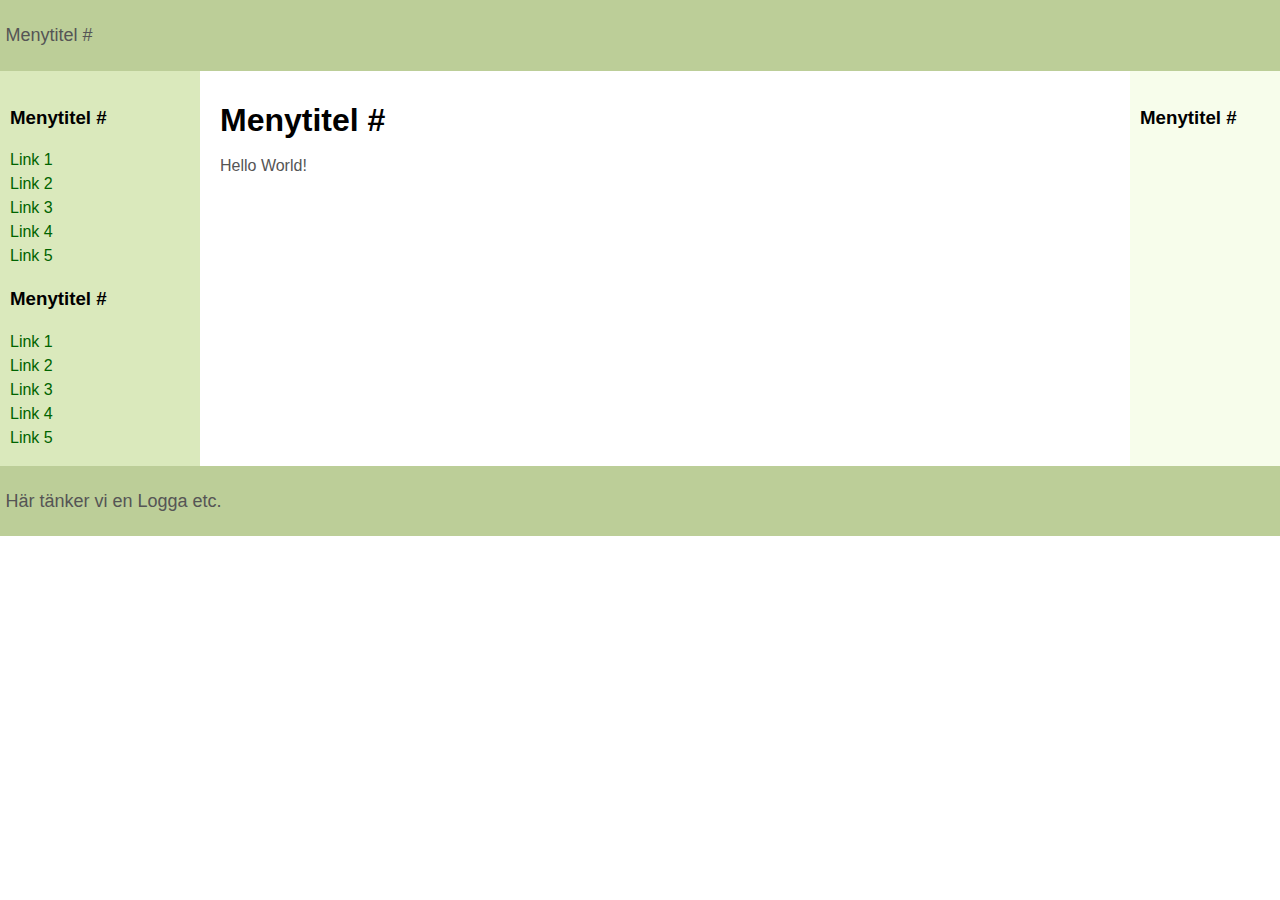
<file: WaleWaleVessels/PHP-applikation/index.html>
<!DOCTYPE HTML>
<!-- Template by html.am -->
<html>
<head>
	<meta http-equiv="Content-Type" content="text/html; charset=UTF-8">
	<title>Wale Wale Vessels</title>

	<link rel="stylesheet" type="text/css" href="main_style.css">
	<?php  ?>
</head>

<body>

	<header id="header"><p>Menytitel #</p></header>

	<div id="container">

		<main id="center" class="column">
			<article>
			
				<h1>Menytitel #</h1>
				<p>Hello World!</p>
			
			</article>								
		</main>

		<nav id="left" class="column">
			<h3>Menytitel #</h3>
			<ul>
				<li><a href="#">Link 1</a></li>
				<li><a href="#">Link 2</a></li>
				<li><a href="#">Link 3</a></li>
				<li><a href="#">Link 4</a></li>
				<li><a href="#">Link 5</a></li>
			</ul>
			<h3>Menytitel #</h3>
			<ul>
				<li><a href="#">Link 1</a></li>
				<li><a href="#">Link 2</a></li>
				<li><a href="#">Link 3</a></li>
				<li><a href="#">Link 4</a></li>
				<li><a href="#">Link 5</a></li>
			</ul>

		</nav>

		<div id="right" class="column">
			<h3>Menytitel #</h3>
		</div>

	</div>

	<div id="footer-wrapper">
		<footer id="footer"><p>Här tänker vi en Logga etc.</p></footer>
	</div>

</body>

</html>
</file>
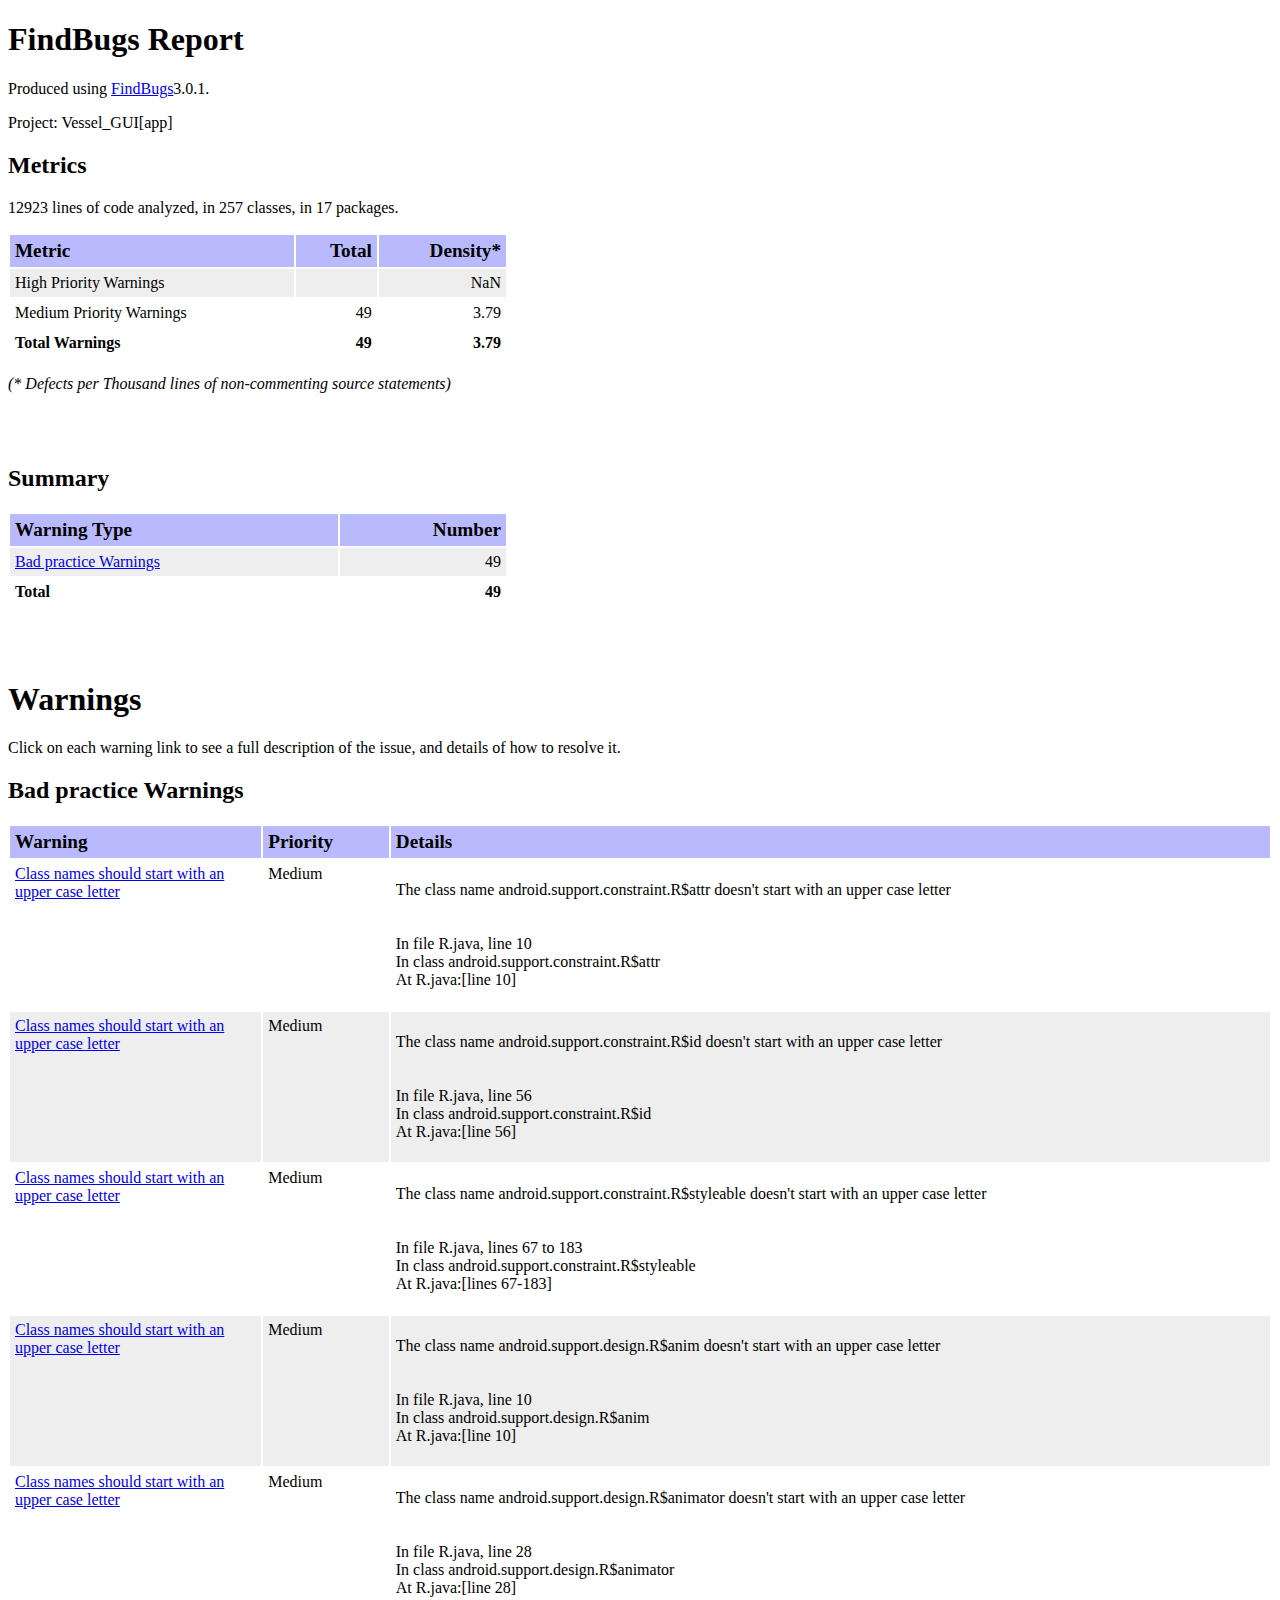
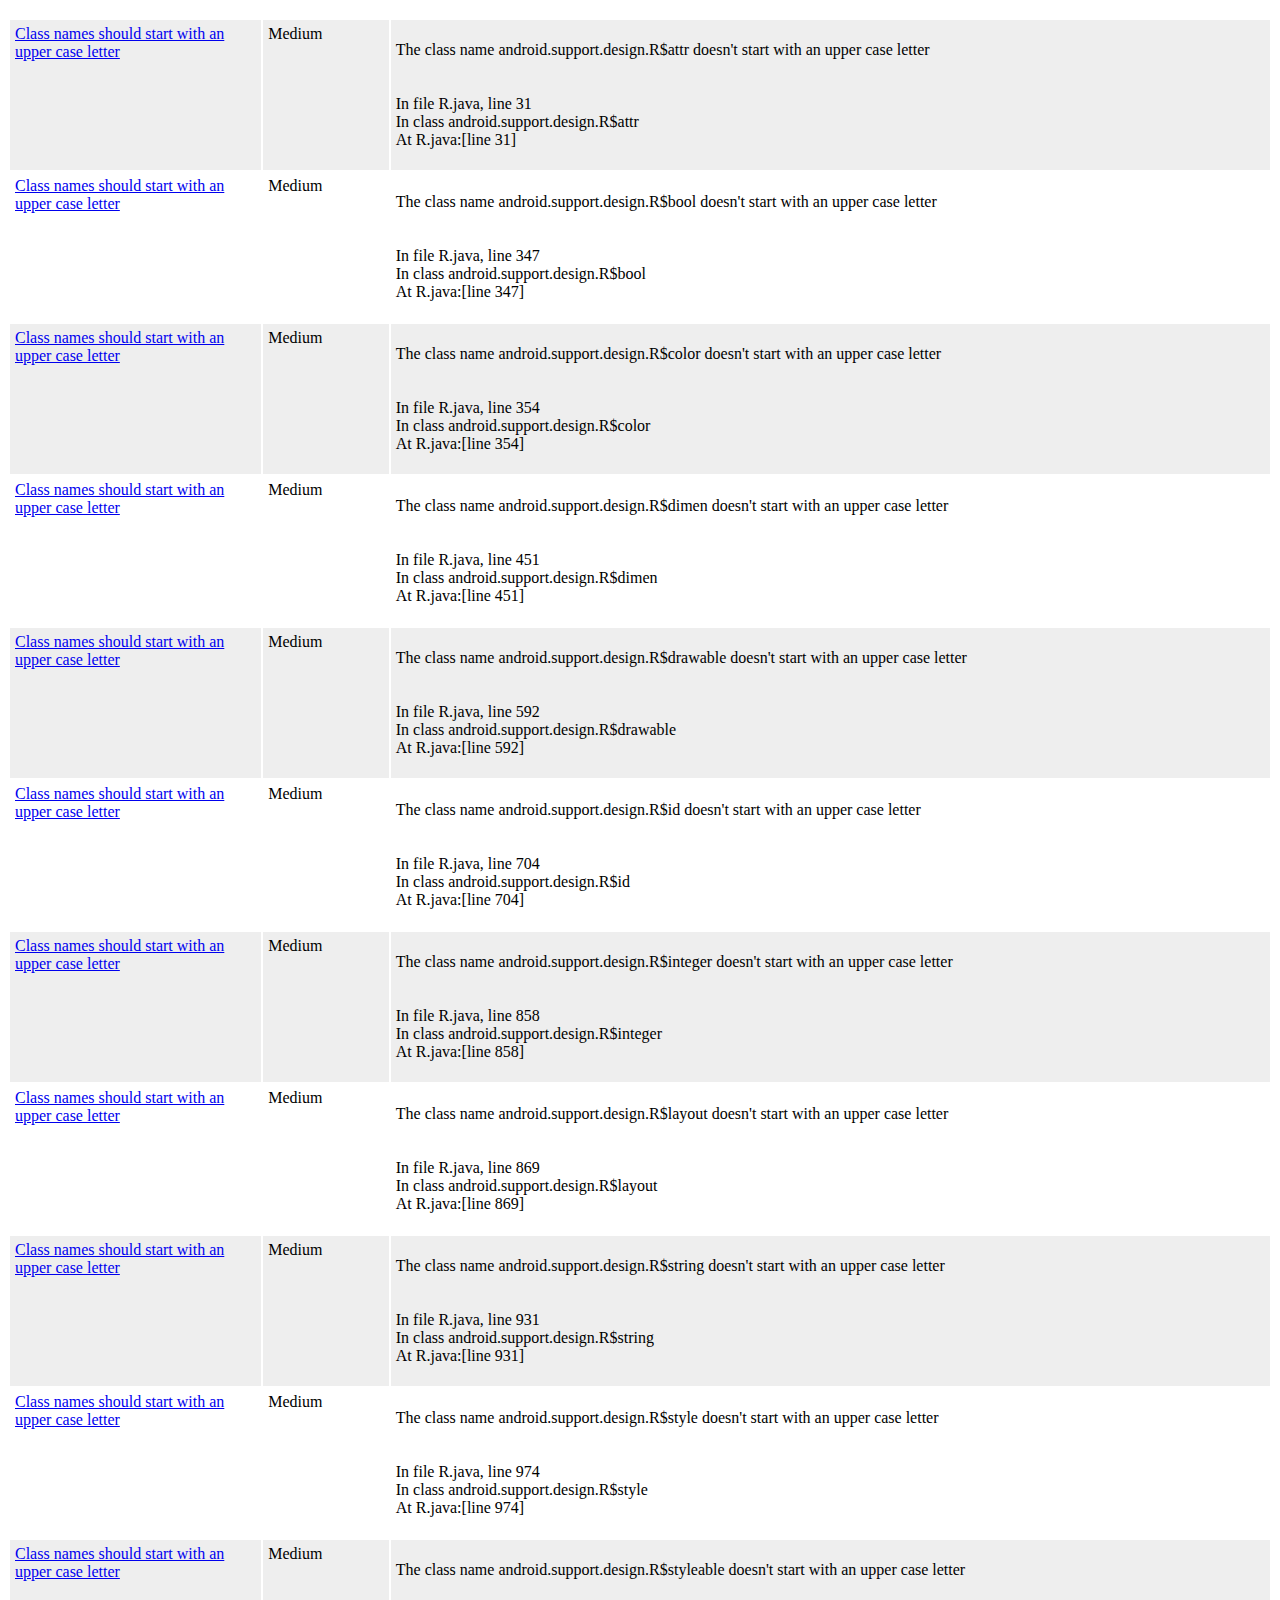
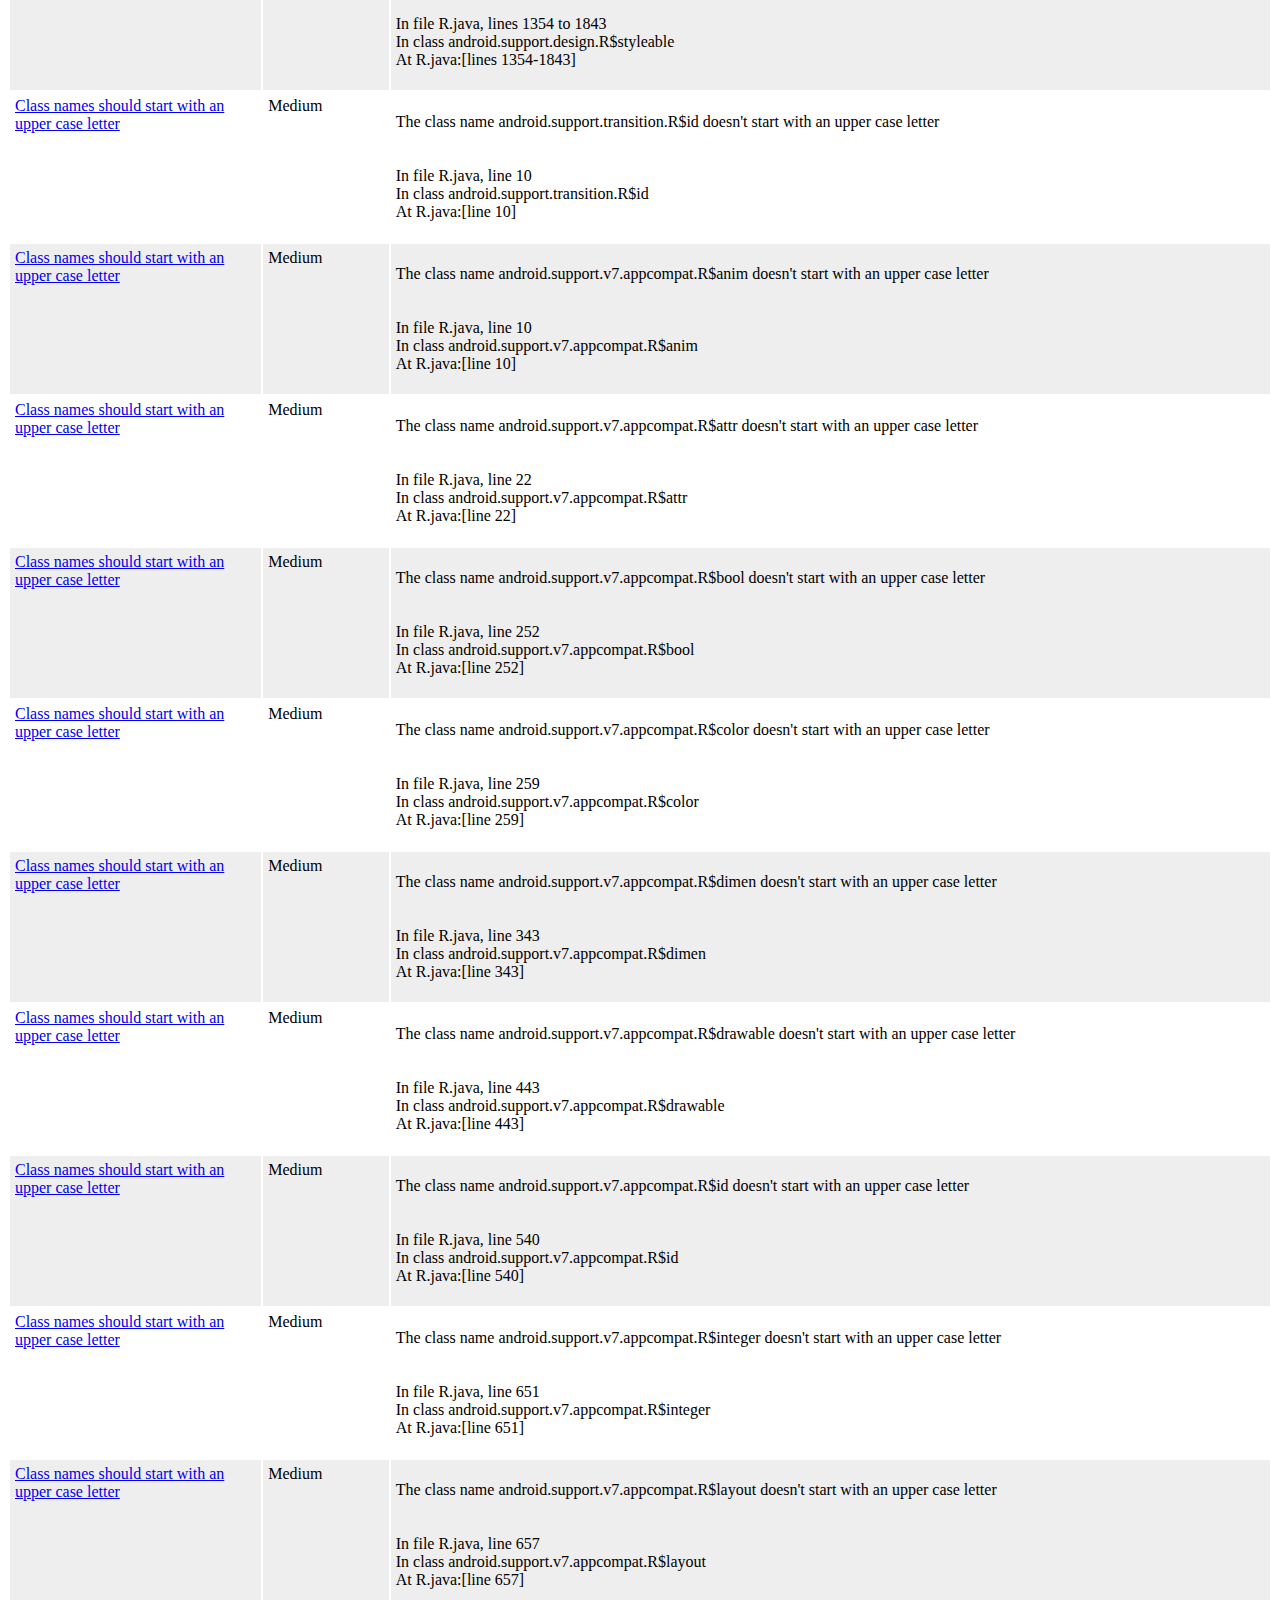
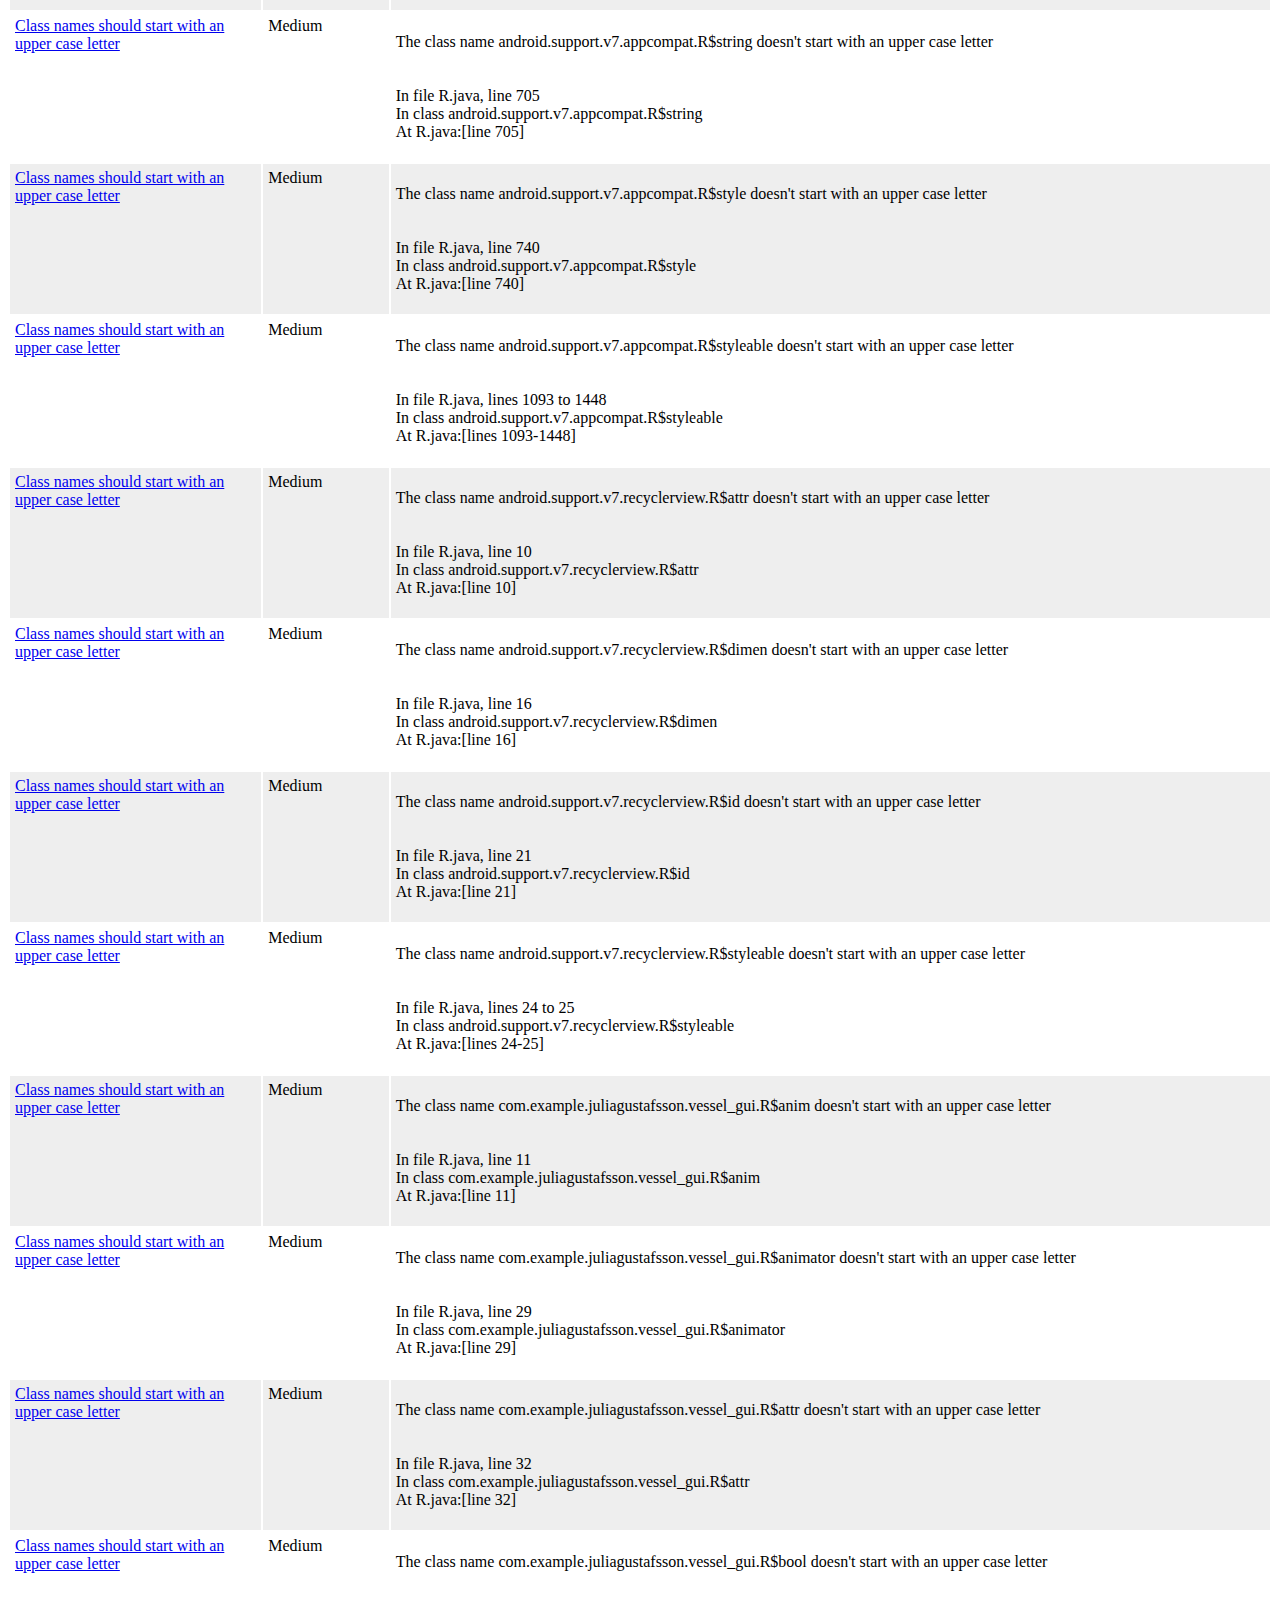
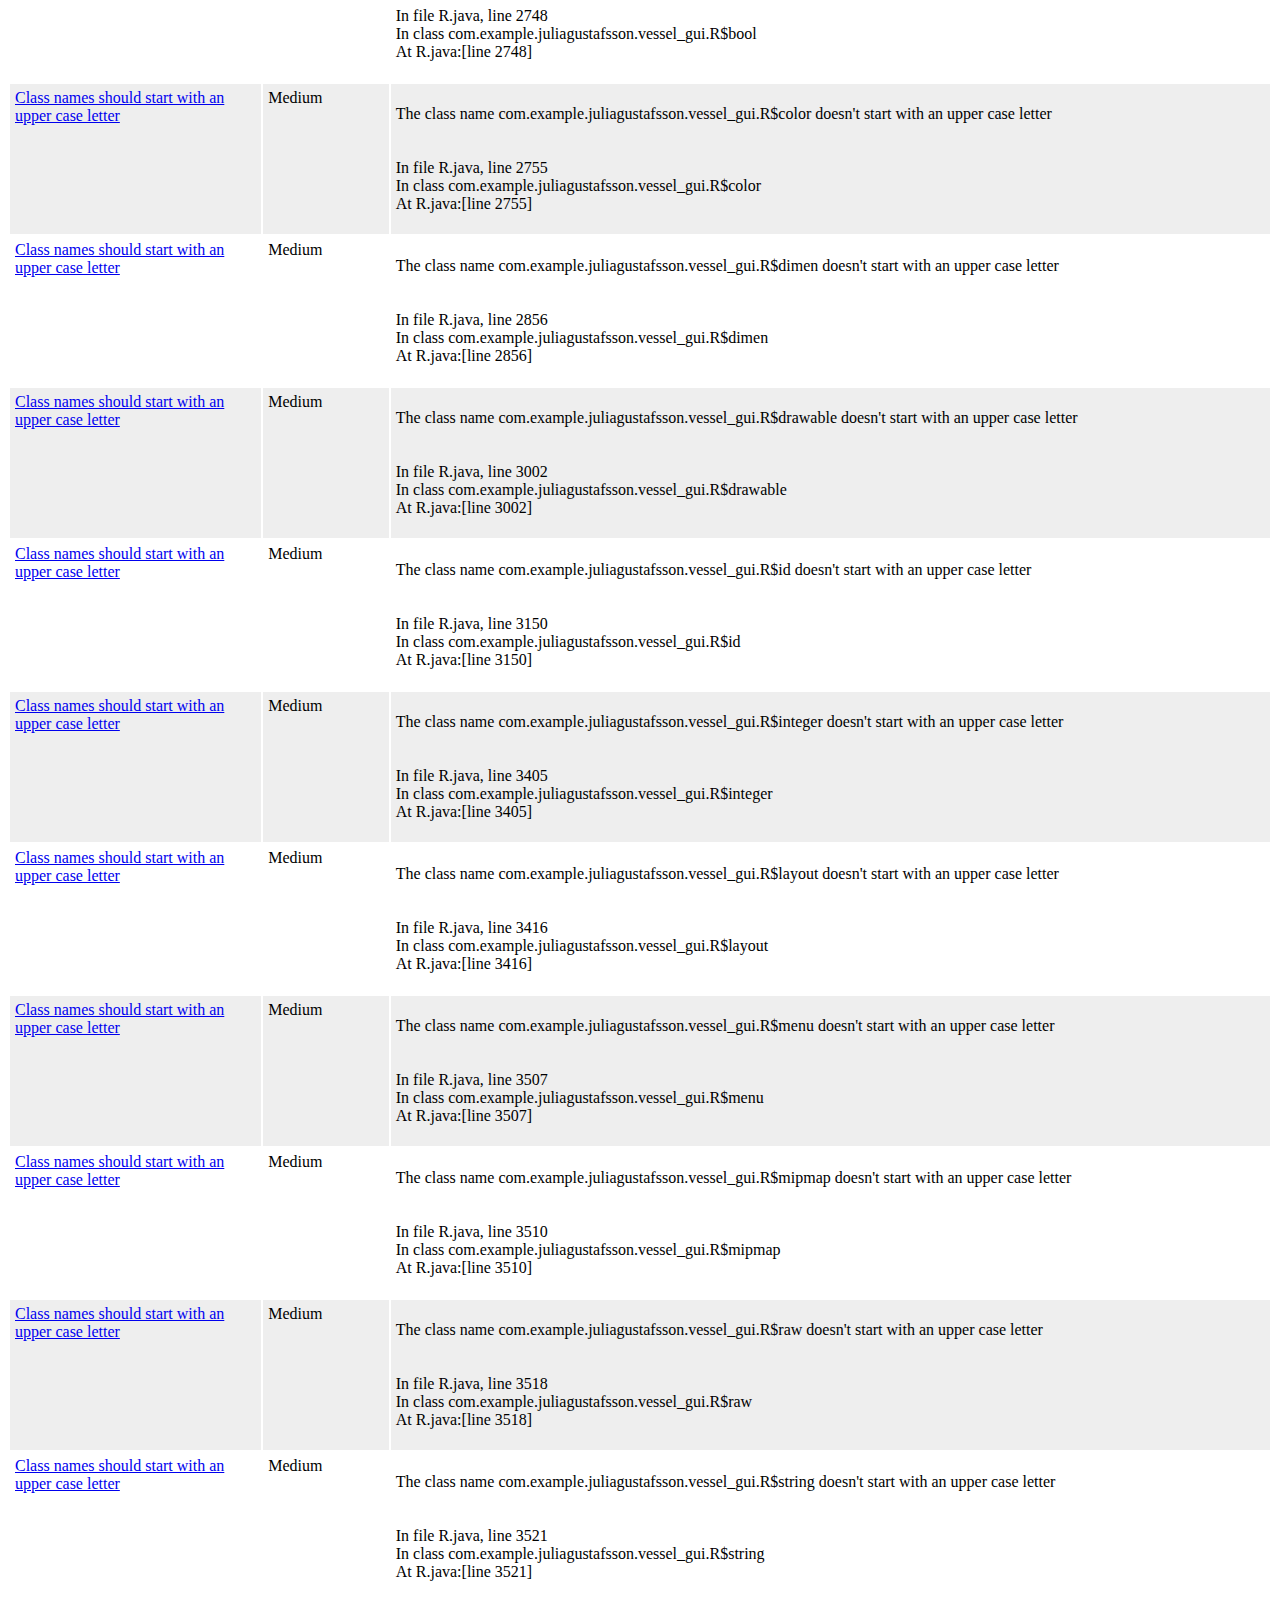
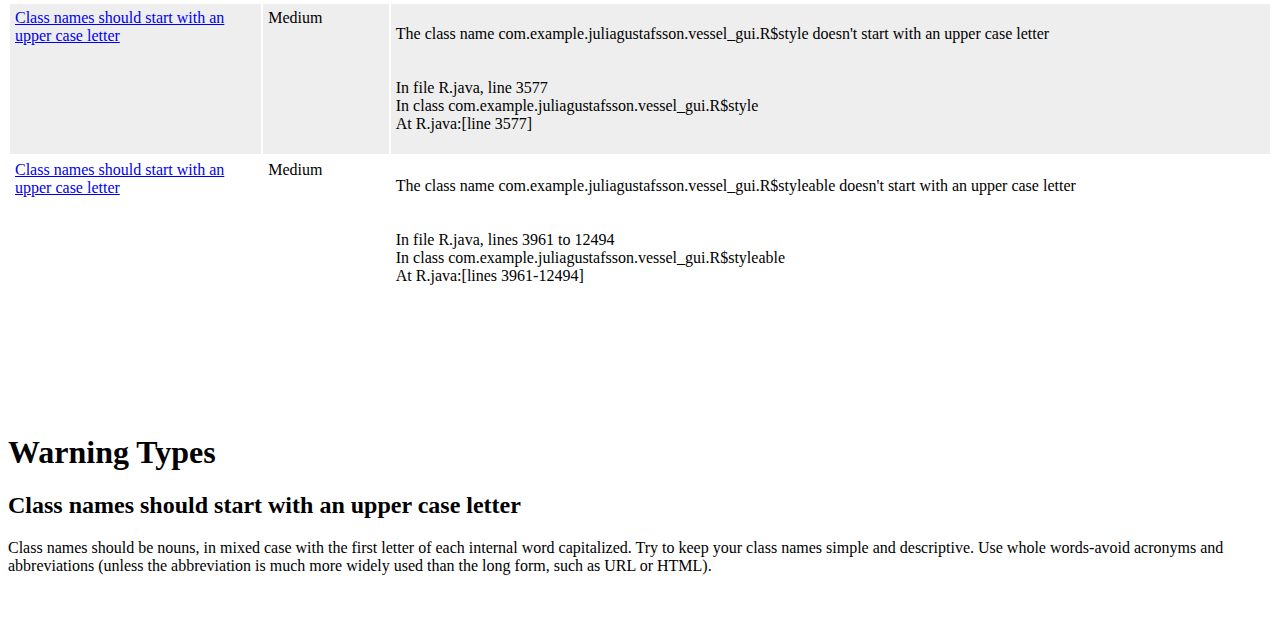
<file: BugReport - iiCAPTAIN.html>
<!DOCTYPE html PUBLIC "-//W3C//DTD XHTML 1.0 Transitional//EN" "http://www.w3.org/TR/xhtml1/DTD/xhtml1-transitional.dtd">
<html xmlns="http://www.w3.org/1999/xhtml">
<head>
<title>FindBugs Report</title>
<style type="text/css">
		.tablerow0 {
			background: #EEEEEE;
		}

		.tablerow1 {
			background: white;
		}

		.detailrow0 {
			background: #EEEEEE;
		}

		.detailrow1 {
			background: white;
		}

		.tableheader {
			background: #b9b9fe;
			font-size: larger;
		}
		</style>
</head>
<body>
<h1>FindBugs Report</h1>
<p>Produced using <a href="http://findbugs.sourceforge.net">FindBugs</a>3.0.1.</p>
<p>Project: 
			Vessel_GUI[app]</p>
<h2>Metrics</h2>
<p>12923 lines of code analyzed,
	in 257 classes, 
	in 17 packages.</p>
<table width="500" cellpadding="5" cellspacing="2">
<tr class="tableheader">
<th align="left">Metric</th>
<th align="right">Total</th>
<th align="right">Density*</th>
</tr>
<tr class="tablerow0">
<td>High Priority Warnings</td>
<td align="right"/>
<td align="right">NaN</td>
</tr>
<tr class="tablerow1">
<td>Medium Priority Warnings</td>
<td align="right">49</td>
<td align="right">3.79</td>
</tr>
<tr class="$totalClass">
<td>
<b>Total Warnings</b>
</td>
<td align="right">
<b>49</b>
</td>
<td align="right">
<b>3.79</b>
</td>
</tr>
</table>
<p>
<i>(* Defects per Thousand lines of non-commenting source statements)</i>
</p>
<p>
<br/>
<br/>
</p>
<h2>Summary</h2>
<table width="500" cellpadding="5" cellspacing="2">
<tr class="tableheader">
<th align="left">Warning Type</th>
<th align="right">Number</th>
</tr>
<tr class="tablerow0">
<td>
<a href="#Warnings_BAD_PRACTICE">Bad practice Warnings</a>
</td>
<td align="right">49</td>
</tr>
<tr class="tablerow1">
<td>
<b>Total</b>
</td>
<td align="right">
<b>49</b>
</td>
</tr>
</table>
<p>
<br/>
<br/>
</p>
<h1>Warnings</h1>
<p>Click on each warning link to see a full description of the issue, and
	    details of how to resolve it.</p>
<h2>
<a name="Warnings_BAD_PRACTICE">Bad practice Warnings</a>
</h2>
<table class="warningtable" width="100%" cellspacing="2" cellpadding="5">
<tr class="tableheader">
<th align="left">Warning</th>
<th align="left">Priority</th>
<th align="left">Details</th>
</tr>
<tr class="tablerow1">
<td width="20%" valign="top">
<a href="#NM_CLASS_NAMING_CONVENTION">Class names should start with an upper case letter</a>
</td>
<td width="10%" valign="top">Medium</td>
<td width="70%">
<p>The class name android.support.constraint.R$attr doesn't start with an upper case letter<br/>
<br/>
<br/>In file R.java,
					
						line 10<br/>In class android.support.constraint.R$attr<br/>At R.java:[line 10]</p>
</td>
</tr>
<tr class="tablerow0">
<td width="20%" valign="top">
<a href="#NM_CLASS_NAMING_CONVENTION">Class names should start with an upper case letter</a>
</td>
<td width="10%" valign="top">Medium</td>
<td width="70%">
<p>The class name android.support.constraint.R$id doesn't start with an upper case letter<br/>
<br/>
<br/>In file R.java,
					
						line 56<br/>In class android.support.constraint.R$id<br/>At R.java:[line 56]</p>
</td>
</tr>
<tr class="tablerow1">
<td width="20%" valign="top">
<a href="#NM_CLASS_NAMING_CONVENTION">Class names should start with an upper case letter</a>
</td>
<td width="10%" valign="top">Medium</td>
<td width="70%">
<p>The class name android.support.constraint.R$styleable doesn't start with an upper case letter<br/>
<br/>
<br/>In file R.java,
					
						lines 67
						    to 183<br/>In class android.support.constraint.R$styleable<br/>At R.java:[lines 67-183]</p>
</td>
</tr>
<tr class="tablerow0">
<td width="20%" valign="top">
<a href="#NM_CLASS_NAMING_CONVENTION">Class names should start with an upper case letter</a>
</td>
<td width="10%" valign="top">Medium</td>
<td width="70%">
<p>The class name android.support.design.R$anim doesn't start with an upper case letter<br/>
<br/>
<br/>In file R.java,
					
						line 10<br/>In class android.support.design.R$anim<br/>At R.java:[line 10]</p>
</td>
</tr>
<tr class="tablerow1">
<td width="20%" valign="top">
<a href="#NM_CLASS_NAMING_CONVENTION">Class names should start with an upper case letter</a>
</td>
<td width="10%" valign="top">Medium</td>
<td width="70%">
<p>The class name android.support.design.R$animator doesn't start with an upper case letter<br/>
<br/>
<br/>In file R.java,
					
						line 28<br/>In class android.support.design.R$animator<br/>At R.java:[line 28]</p>
</td>
</tr>
<tr class="tablerow0">
<td width="20%" valign="top">
<a href="#NM_CLASS_NAMING_CONVENTION">Class names should start with an upper case letter</a>
</td>
<td width="10%" valign="top">Medium</td>
<td width="70%">
<p>The class name android.support.design.R$attr doesn't start with an upper case letter<br/>
<br/>
<br/>In file R.java,
					
						line 31<br/>In class android.support.design.R$attr<br/>At R.java:[line 31]</p>
</td>
</tr>
<tr class="tablerow1">
<td width="20%" valign="top">
<a href="#NM_CLASS_NAMING_CONVENTION">Class names should start with an upper case letter</a>
</td>
<td width="10%" valign="top">Medium</td>
<td width="70%">
<p>The class name android.support.design.R$bool doesn't start with an upper case letter<br/>
<br/>
<br/>In file R.java,
					
						line 347<br/>In class android.support.design.R$bool<br/>At R.java:[line 347]</p>
</td>
</tr>
<tr class="tablerow0">
<td width="20%" valign="top">
<a href="#NM_CLASS_NAMING_CONVENTION">Class names should start with an upper case letter</a>
</td>
<td width="10%" valign="top">Medium</td>
<td width="70%">
<p>The class name android.support.design.R$color doesn't start with an upper case letter<br/>
<br/>
<br/>In file R.java,
					
						line 354<br/>In class android.support.design.R$color<br/>At R.java:[line 354]</p>
</td>
</tr>
<tr class="tablerow1">
<td width="20%" valign="top">
<a href="#NM_CLASS_NAMING_CONVENTION">Class names should start with an upper case letter</a>
</td>
<td width="10%" valign="top">Medium</td>
<td width="70%">
<p>The class name android.support.design.R$dimen doesn't start with an upper case letter<br/>
<br/>
<br/>In file R.java,
					
						line 451<br/>In class android.support.design.R$dimen<br/>At R.java:[line 451]</p>
</td>
</tr>
<tr class="tablerow0">
<td width="20%" valign="top">
<a href="#NM_CLASS_NAMING_CONVENTION">Class names should start with an upper case letter</a>
</td>
<td width="10%" valign="top">Medium</td>
<td width="70%">
<p>The class name android.support.design.R$drawable doesn't start with an upper case letter<br/>
<br/>
<br/>In file R.java,
					
						line 592<br/>In class android.support.design.R$drawable<br/>At R.java:[line 592]</p>
</td>
</tr>
<tr class="tablerow1">
<td width="20%" valign="top">
<a href="#NM_CLASS_NAMING_CONVENTION">Class names should start with an upper case letter</a>
</td>
<td width="10%" valign="top">Medium</td>
<td width="70%">
<p>The class name android.support.design.R$id doesn't start with an upper case letter<br/>
<br/>
<br/>In file R.java,
					
						line 704<br/>In class android.support.design.R$id<br/>At R.java:[line 704]</p>
</td>
</tr>
<tr class="tablerow0">
<td width="20%" valign="top">
<a href="#NM_CLASS_NAMING_CONVENTION">Class names should start with an upper case letter</a>
</td>
<td width="10%" valign="top">Medium</td>
<td width="70%">
<p>The class name android.support.design.R$integer doesn't start with an upper case letter<br/>
<br/>
<br/>In file R.java,
					
						line 858<br/>In class android.support.design.R$integer<br/>At R.java:[line 858]</p>
</td>
</tr>
<tr class="tablerow1">
<td width="20%" valign="top">
<a href="#NM_CLASS_NAMING_CONVENTION">Class names should start with an upper case letter</a>
</td>
<td width="10%" valign="top">Medium</td>
<td width="70%">
<p>The class name android.support.design.R$layout doesn't start with an upper case letter<br/>
<br/>
<br/>In file R.java,
					
						line 869<br/>In class android.support.design.R$layout<br/>At R.java:[line 869]</p>
</td>
</tr>
<tr class="tablerow0">
<td width="20%" valign="top">
<a href="#NM_CLASS_NAMING_CONVENTION">Class names should start with an upper case letter</a>
</td>
<td width="10%" valign="top">Medium</td>
<td width="70%">
<p>The class name android.support.design.R$string doesn't start with an upper case letter<br/>
<br/>
<br/>In file R.java,
					
						line 931<br/>In class android.support.design.R$string<br/>At R.java:[line 931]</p>
</td>
</tr>
<tr class="tablerow1">
<td width="20%" valign="top">
<a href="#NM_CLASS_NAMING_CONVENTION">Class names should start with an upper case letter</a>
</td>
<td width="10%" valign="top">Medium</td>
<td width="70%">
<p>The class name android.support.design.R$style doesn't start with an upper case letter<br/>
<br/>
<br/>In file R.java,
					
						line 974<br/>In class android.support.design.R$style<br/>At R.java:[line 974]</p>
</td>
</tr>
<tr class="tablerow0">
<td width="20%" valign="top">
<a href="#NM_CLASS_NAMING_CONVENTION">Class names should start with an upper case letter</a>
</td>
<td width="10%" valign="top">Medium</td>
<td width="70%">
<p>The class name android.support.design.R$styleable doesn't start with an upper case letter<br/>
<br/>
<br/>In file R.java,
					
						lines 1354
						    to 1843<br/>In class android.support.design.R$styleable<br/>At R.java:[lines 1354-1843]</p>
</td>
</tr>
<tr class="tablerow1">
<td width="20%" valign="top">
<a href="#NM_CLASS_NAMING_CONVENTION">Class names should start with an upper case letter</a>
</td>
<td width="10%" valign="top">Medium</td>
<td width="70%">
<p>The class name android.support.transition.R$id doesn't start with an upper case letter<br/>
<br/>
<br/>In file R.java,
					
						line 10<br/>In class android.support.transition.R$id<br/>At R.java:[line 10]</p>
</td>
</tr>
<tr class="tablerow0">
<td width="20%" valign="top">
<a href="#NM_CLASS_NAMING_CONVENTION">Class names should start with an upper case letter</a>
</td>
<td width="10%" valign="top">Medium</td>
<td width="70%">
<p>The class name android.support.v7.appcompat.R$anim doesn't start with an upper case letter<br/>
<br/>
<br/>In file R.java,
					
						line 10<br/>In class android.support.v7.appcompat.R$anim<br/>At R.java:[line 10]</p>
</td>
</tr>
<tr class="tablerow1">
<td width="20%" valign="top">
<a href="#NM_CLASS_NAMING_CONVENTION">Class names should start with an upper case letter</a>
</td>
<td width="10%" valign="top">Medium</td>
<td width="70%">
<p>The class name android.support.v7.appcompat.R$attr doesn't start with an upper case letter<br/>
<br/>
<br/>In file R.java,
					
						line 22<br/>In class android.support.v7.appcompat.R$attr<br/>At R.java:[line 22]</p>
</td>
</tr>
<tr class="tablerow0">
<td width="20%" valign="top">
<a href="#NM_CLASS_NAMING_CONVENTION">Class names should start with an upper case letter</a>
</td>
<td width="10%" valign="top">Medium</td>
<td width="70%">
<p>The class name android.support.v7.appcompat.R$bool doesn't start with an upper case letter<br/>
<br/>
<br/>In file R.java,
					
						line 252<br/>In class android.support.v7.appcompat.R$bool<br/>At R.java:[line 252]</p>
</td>
</tr>
<tr class="tablerow1">
<td width="20%" valign="top">
<a href="#NM_CLASS_NAMING_CONVENTION">Class names should start with an upper case letter</a>
</td>
<td width="10%" valign="top">Medium</td>
<td width="70%">
<p>The class name android.support.v7.appcompat.R$color doesn't start with an upper case letter<br/>
<br/>
<br/>In file R.java,
					
						line 259<br/>In class android.support.v7.appcompat.R$color<br/>At R.java:[line 259]</p>
</td>
</tr>
<tr class="tablerow0">
<td width="20%" valign="top">
<a href="#NM_CLASS_NAMING_CONVENTION">Class names should start with an upper case letter</a>
</td>
<td width="10%" valign="top">Medium</td>
<td width="70%">
<p>The class name android.support.v7.appcompat.R$dimen doesn't start with an upper case letter<br/>
<br/>
<br/>In file R.java,
					
						line 343<br/>In class android.support.v7.appcompat.R$dimen<br/>At R.java:[line 343]</p>
</td>
</tr>
<tr class="tablerow1">
<td width="20%" valign="top">
<a href="#NM_CLASS_NAMING_CONVENTION">Class names should start with an upper case letter</a>
</td>
<td width="10%" valign="top">Medium</td>
<td width="70%">
<p>The class name android.support.v7.appcompat.R$drawable doesn't start with an upper case letter<br/>
<br/>
<br/>In file R.java,
					
						line 443<br/>In class android.support.v7.appcompat.R$drawable<br/>At R.java:[line 443]</p>
</td>
</tr>
<tr class="tablerow0">
<td width="20%" valign="top">
<a href="#NM_CLASS_NAMING_CONVENTION">Class names should start with an upper case letter</a>
</td>
<td width="10%" valign="top">Medium</td>
<td width="70%">
<p>The class name android.support.v7.appcompat.R$id doesn't start with an upper case letter<br/>
<br/>
<br/>In file R.java,
					
						line 540<br/>In class android.support.v7.appcompat.R$id<br/>At R.java:[line 540]</p>
</td>
</tr>
<tr class="tablerow1">
<td width="20%" valign="top">
<a href="#NM_CLASS_NAMING_CONVENTION">Class names should start with an upper case letter</a>
</td>
<td width="10%" valign="top">Medium</td>
<td width="70%">
<p>The class name android.support.v7.appcompat.R$integer doesn't start with an upper case letter<br/>
<br/>
<br/>In file R.java,
					
						line 651<br/>In class android.support.v7.appcompat.R$integer<br/>At R.java:[line 651]</p>
</td>
</tr>
<tr class="tablerow0">
<td width="20%" valign="top">
<a href="#NM_CLASS_NAMING_CONVENTION">Class names should start with an upper case letter</a>
</td>
<td width="10%" valign="top">Medium</td>
<td width="70%">
<p>The class name android.support.v7.appcompat.R$layout doesn't start with an upper case letter<br/>
<br/>
<br/>In file R.java,
					
						line 657<br/>In class android.support.v7.appcompat.R$layout<br/>At R.java:[line 657]</p>
</td>
</tr>
<tr class="tablerow1">
<td width="20%" valign="top">
<a href="#NM_CLASS_NAMING_CONVENTION">Class names should start with an upper case letter</a>
</td>
<td width="10%" valign="top">Medium</td>
<td width="70%">
<p>The class name android.support.v7.appcompat.R$string doesn't start with an upper case letter<br/>
<br/>
<br/>In file R.java,
					
						line 705<br/>In class android.support.v7.appcompat.R$string<br/>At R.java:[line 705]</p>
</td>
</tr>
<tr class="tablerow0">
<td width="20%" valign="top">
<a href="#NM_CLASS_NAMING_CONVENTION">Class names should start with an upper case letter</a>
</td>
<td width="10%" valign="top">Medium</td>
<td width="70%">
<p>The class name android.support.v7.appcompat.R$style doesn't start with an upper case letter<br/>
<br/>
<br/>In file R.java,
					
						line 740<br/>In class android.support.v7.appcompat.R$style<br/>At R.java:[line 740]</p>
</td>
</tr>
<tr class="tablerow1">
<td width="20%" valign="top">
<a href="#NM_CLASS_NAMING_CONVENTION">Class names should start with an upper case letter</a>
</td>
<td width="10%" valign="top">Medium</td>
<td width="70%">
<p>The class name android.support.v7.appcompat.R$styleable doesn't start with an upper case letter<br/>
<br/>
<br/>In file R.java,
					
						lines 1093
						    to 1448<br/>In class android.support.v7.appcompat.R$styleable<br/>At R.java:[lines 1093-1448]</p>
</td>
</tr>
<tr class="tablerow0">
<td width="20%" valign="top">
<a href="#NM_CLASS_NAMING_CONVENTION">Class names should start with an upper case letter</a>
</td>
<td width="10%" valign="top">Medium</td>
<td width="70%">
<p>The class name android.support.v7.recyclerview.R$attr doesn't start with an upper case letter<br/>
<br/>
<br/>In file R.java,
					
						line 10<br/>In class android.support.v7.recyclerview.R$attr<br/>At R.java:[line 10]</p>
</td>
</tr>
<tr class="tablerow1">
<td width="20%" valign="top">
<a href="#NM_CLASS_NAMING_CONVENTION">Class names should start with an upper case letter</a>
</td>
<td width="10%" valign="top">Medium</td>
<td width="70%">
<p>The class name android.support.v7.recyclerview.R$dimen doesn't start with an upper case letter<br/>
<br/>
<br/>In file R.java,
					
						line 16<br/>In class android.support.v7.recyclerview.R$dimen<br/>At R.java:[line 16]</p>
</td>
</tr>
<tr class="tablerow0">
<td width="20%" valign="top">
<a href="#NM_CLASS_NAMING_CONVENTION">Class names should start with an upper case letter</a>
</td>
<td width="10%" valign="top">Medium</td>
<td width="70%">
<p>The class name android.support.v7.recyclerview.R$id doesn't start with an upper case letter<br/>
<br/>
<br/>In file R.java,
					
						line 21<br/>In class android.support.v7.recyclerview.R$id<br/>At R.java:[line 21]</p>
</td>
</tr>
<tr class="tablerow1">
<td width="20%" valign="top">
<a href="#NM_CLASS_NAMING_CONVENTION">Class names should start with an upper case letter</a>
</td>
<td width="10%" valign="top">Medium</td>
<td width="70%">
<p>The class name android.support.v7.recyclerview.R$styleable doesn't start with an upper case letter<br/>
<br/>
<br/>In file R.java,
					
						lines 24
						    to 25<br/>In class android.support.v7.recyclerview.R$styleable<br/>At R.java:[lines 24-25]</p>
</td>
</tr>
<tr class="tablerow0">
<td width="20%" valign="top">
<a href="#NM_CLASS_NAMING_CONVENTION">Class names should start with an upper case letter</a>
</td>
<td width="10%" valign="top">Medium</td>
<td width="70%">
<p>The class name com.example.juliagustafsson.vessel_gui.R$anim doesn't start with an upper case letter<br/>
<br/>
<br/>In file R.java,
					
						line 11<br/>In class com.example.juliagustafsson.vessel_gui.R$anim<br/>At R.java:[line 11]</p>
</td>
</tr>
<tr class="tablerow1">
<td width="20%" valign="top">
<a href="#NM_CLASS_NAMING_CONVENTION">Class names should start with an upper case letter</a>
</td>
<td width="10%" valign="top">Medium</td>
<td width="70%">
<p>The class name com.example.juliagustafsson.vessel_gui.R$animator doesn't start with an upper case letter<br/>
<br/>
<br/>In file R.java,
					
						line 29<br/>In class com.example.juliagustafsson.vessel_gui.R$animator<br/>At R.java:[line 29]</p>
</td>
</tr>
<tr class="tablerow0">
<td width="20%" valign="top">
<a href="#NM_CLASS_NAMING_CONVENTION">Class names should start with an upper case letter</a>
</td>
<td width="10%" valign="top">Medium</td>
<td width="70%">
<p>The class name com.example.juliagustafsson.vessel_gui.R$attr doesn't start with an upper case letter<br/>
<br/>
<br/>In file R.java,
					
						line 32<br/>In class com.example.juliagustafsson.vessel_gui.R$attr<br/>At R.java:[line 32]</p>
</td>
</tr>
<tr class="tablerow1">
<td width="20%" valign="top">
<a href="#NM_CLASS_NAMING_CONVENTION">Class names should start with an upper case letter</a>
</td>
<td width="10%" valign="top">Medium</td>
<td width="70%">
<p>The class name com.example.juliagustafsson.vessel_gui.R$bool doesn't start with an upper case letter<br/>
<br/>
<br/>In file R.java,
					
						line 2748<br/>In class com.example.juliagustafsson.vessel_gui.R$bool<br/>At R.java:[line 2748]</p>
</td>
</tr>
<tr class="tablerow0">
<td width="20%" valign="top">
<a href="#NM_CLASS_NAMING_CONVENTION">Class names should start with an upper case letter</a>
</td>
<td width="10%" valign="top">Medium</td>
<td width="70%">
<p>The class name com.example.juliagustafsson.vessel_gui.R$color doesn't start with an upper case letter<br/>
<br/>
<br/>In file R.java,
					
						line 2755<br/>In class com.example.juliagustafsson.vessel_gui.R$color<br/>At R.java:[line 2755]</p>
</td>
</tr>
<tr class="tablerow1">
<td width="20%" valign="top">
<a href="#NM_CLASS_NAMING_CONVENTION">Class names should start with an upper case letter</a>
</td>
<td width="10%" valign="top">Medium</td>
<td width="70%">
<p>The class name com.example.juliagustafsson.vessel_gui.R$dimen doesn't start with an upper case letter<br/>
<br/>
<br/>In file R.java,
					
						line 2856<br/>In class com.example.juliagustafsson.vessel_gui.R$dimen<br/>At R.java:[line 2856]</p>
</td>
</tr>
<tr class="tablerow0">
<td width="20%" valign="top">
<a href="#NM_CLASS_NAMING_CONVENTION">Class names should start with an upper case letter</a>
</td>
<td width="10%" valign="top">Medium</td>
<td width="70%">
<p>The class name com.example.juliagustafsson.vessel_gui.R$drawable doesn't start with an upper case letter<br/>
<br/>
<br/>In file R.java,
					
						line 3002<br/>In class com.example.juliagustafsson.vessel_gui.R$drawable<br/>At R.java:[line 3002]</p>
</td>
</tr>
<tr class="tablerow1">
<td width="20%" valign="top">
<a href="#NM_CLASS_NAMING_CONVENTION">Class names should start with an upper case letter</a>
</td>
<td width="10%" valign="top">Medium</td>
<td width="70%">
<p>The class name com.example.juliagustafsson.vessel_gui.R$id doesn't start with an upper case letter<br/>
<br/>
<br/>In file R.java,
					
						line 3150<br/>In class com.example.juliagustafsson.vessel_gui.R$id<br/>At R.java:[line 3150]</p>
</td>
</tr>
<tr class="tablerow0">
<td width="20%" valign="top">
<a href="#NM_CLASS_NAMING_CONVENTION">Class names should start with an upper case letter</a>
</td>
<td width="10%" valign="top">Medium</td>
<td width="70%">
<p>The class name com.example.juliagustafsson.vessel_gui.R$integer doesn't start with an upper case letter<br/>
<br/>
<br/>In file R.java,
					
						line 3405<br/>In class com.example.juliagustafsson.vessel_gui.R$integer<br/>At R.java:[line 3405]</p>
</td>
</tr>
<tr class="tablerow1">
<td width="20%" valign="top">
<a href="#NM_CLASS_NAMING_CONVENTION">Class names should start with an upper case letter</a>
</td>
<td width="10%" valign="top">Medium</td>
<td width="70%">
<p>The class name com.example.juliagustafsson.vessel_gui.R$layout doesn't start with an upper case letter<br/>
<br/>
<br/>In file R.java,
					
						line 3416<br/>In class com.example.juliagustafsson.vessel_gui.R$layout<br/>At R.java:[line 3416]</p>
</td>
</tr>
<tr class="tablerow0">
<td width="20%" valign="top">
<a href="#NM_CLASS_NAMING_CONVENTION">Class names should start with an upper case letter</a>
</td>
<td width="10%" valign="top">Medium</td>
<td width="70%">
<p>The class name com.example.juliagustafsson.vessel_gui.R$menu doesn't start with an upper case letter<br/>
<br/>
<br/>In file R.java,
					
						line 3507<br/>In class com.example.juliagustafsson.vessel_gui.R$menu<br/>At R.java:[line 3507]</p>
</td>
</tr>
<tr class="tablerow1">
<td width="20%" valign="top">
<a href="#NM_CLASS_NAMING_CONVENTION">Class names should start with an upper case letter</a>
</td>
<td width="10%" valign="top">Medium</td>
<td width="70%">
<p>The class name com.example.juliagustafsson.vessel_gui.R$mipmap doesn't start with an upper case letter<br/>
<br/>
<br/>In file R.java,
					
						line 3510<br/>In class com.example.juliagustafsson.vessel_gui.R$mipmap<br/>At R.java:[line 3510]</p>
</td>
</tr>
<tr class="tablerow0">
<td width="20%" valign="top">
<a href="#NM_CLASS_NAMING_CONVENTION">Class names should start with an upper case letter</a>
</td>
<td width="10%" valign="top">Medium</td>
<td width="70%">
<p>The class name com.example.juliagustafsson.vessel_gui.R$raw doesn't start with an upper case letter<br/>
<br/>
<br/>In file R.java,
					
						line 3518<br/>In class com.example.juliagustafsson.vessel_gui.R$raw<br/>At R.java:[line 3518]</p>
</td>
</tr>
<tr class="tablerow1">
<td width="20%" valign="top">
<a href="#NM_CLASS_NAMING_CONVENTION">Class names should start with an upper case letter</a>
</td>
<td width="10%" valign="top">Medium</td>
<td width="70%">
<p>The class name com.example.juliagustafsson.vessel_gui.R$string doesn't start with an upper case letter<br/>
<br/>
<br/>In file R.java,
					
						line 3521<br/>In class com.example.juliagustafsson.vessel_gui.R$string<br/>At R.java:[line 3521]</p>
</td>
</tr>
<tr class="tablerow0">
<td width="20%" valign="top">
<a href="#NM_CLASS_NAMING_CONVENTION">Class names should start with an upper case letter</a>
</td>
<td width="10%" valign="top">Medium</td>
<td width="70%">
<p>The class name com.example.juliagustafsson.vessel_gui.R$style doesn't start with an upper case letter<br/>
<br/>
<br/>In file R.java,
					
						line 3577<br/>In class com.example.juliagustafsson.vessel_gui.R$style<br/>At R.java:[line 3577]</p>
</td>
</tr>
<tr class="tablerow1">
<td width="20%" valign="top">
<a href="#NM_CLASS_NAMING_CONVENTION">Class names should start with an upper case letter</a>
</td>
<td width="10%" valign="top">Medium</td>
<td width="70%">
<p>The class name com.example.juliagustafsson.vessel_gui.R$styleable doesn't start with an upper case letter<br/>
<br/>
<br/>In file R.java,
					
						lines 3961
						    to 12494<br/>In class com.example.juliagustafsson.vessel_gui.R$styleable<br/>At R.java:[lines 3961-12494]</p>
</td>
</tr>
</table>
<p>
<br/>
<br/>
</p>
<p>
<br/>
<br/>
</p>
<h1>
<a name="Details">Warning Types</a>
</h1>
<h2>
<a name="NM_CLASS_NAMING_CONVENTION">Class names should start with an upper case letter</a>
</h2>

  <p> Class names should be nouns, in mixed case with the first letter of each internal word capitalized. Try to keep your class names simple and descriptive. Use whole words-avoid acronyms and abbreviations (unless the abbreviation is much more widely used than the long form, such as URL or HTML).
</p>

    
<p>
<br/>
<br/>
</p>
</body>
</html>
</file>
<file: WaleWaleVessels/PHP-applikation/main_style.css>
<style type="text/css">

		/* Layout */
		body {
			min-width: 630px;
		}

		#container {
			padding-left: 200px;
			padding-right: 190px;
		}
		
		#container .column {
			position: relative;
			float: left;
		}
		
		#center {
			padding: 10px 20px;
			width: 100%;
		}
		
		#left {
			width: 180px;
			padding: 0 10px;
			right: 240px;
			margin-left: -100%;
		}
		
		#right {
			width: 130px;
			padding: 0 10px;
			margin-right: -100%;
		}
		
		#footer {
			clear: both;
		}
		
		/* IE hack */
		* html #left {
			left: 150px;
		}

		/* Make the columns the same height as each other */
		#container {
			overflow: hidden;
		}

		#container .column {
			padding-bottom: 1001em;
			margin-bottom: -1000em;
		}

		/* Fix for the footer */
		* html body {
			overflow: hidden;
		}
		
		* html #footer-wrapper {
			float: left;
			position: relative;
			width: 100%;
			padding-bottom: 10010px;
			margin-bottom: -10000px;
			background: #fff;
		}

		/* Aesthetics */
		body {
			margin: 0;
			padding: 0;
			font-family:Sans-serif;
			line-height: 1.5em;
		}
		
		p {
			color: #555;
		}

		nav ul {
			list-style-type: none;
			margin: 0;
			padding: 0;
		}
		
		nav ul a {
			color: darkgreen;
			text-decoration: none;
		}

		#header, #footer {
			font-size: large;
			padding: 0.3em;
			background: #BCCE98;
		}

		#left {
			background: #DAE9BC;
		}
		
		#right {
			background: #F7FDEB;
		}

		#center {
			background: #fff;
		}

		#container .column {
			padding-top: 1em;
		}
		
	</style>
</file>
